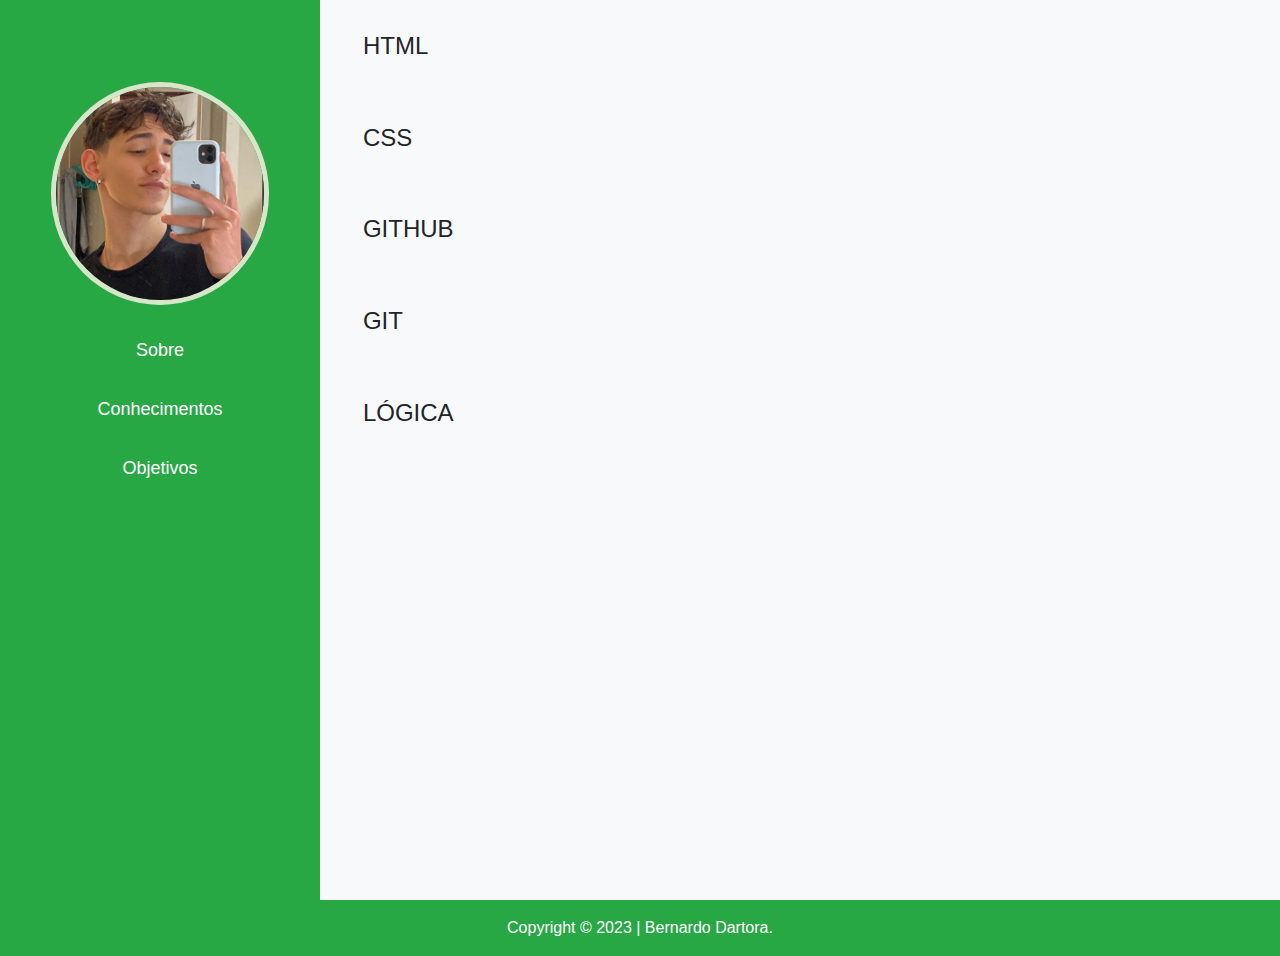
<file: conhecimentos.html>
<!DOCTYPE html>
<html lang="en">

<head>
    <meta charset="UTF-8">
    <meta name="viewport" content="width=device-width, initial-scale=1.0">
    <title>Conhecimentos</title>
    <link rel="stylesheet" href="https://maxcdn.bootstrapcdn.com/bootstrap/4.0.0/css/bootstrap.min.css"
        integrity="sha384-Gn5384xqQ1aoWXA+058RXPxPg6fy4IWvTNh0E263XmFcJlSAwiGgFAW/dAiS6JXm" crossorigin="anonymous">
    <link rel="stylesheet" href="./CSS/style.css">
</head>

<body>
    <div class="wrapper">
        <main class="container-fluid">
            <div class="row">
                <!-- Header -->
                <header class="col-md-3 bg-success">
                    <nav>
                        <ul class="lista">
                            <li class="link">
                                <img class="img-be" src="./imagens/Captura de tela 2023-07-24 121826.png"
                                    alt="imagem do bernardo">
                            </li>
                            <li class="link"><a href="./index.html">Sobre</a></li>
                            <li class="link"><a href="./conhecimentos.html">Conhecimentos</a></li>
                            <li class="link"><a href="./objetivos.html">Objetivos</a></li>
                        </ul>
                    </nav>
                </header>

                <!-- Section -->
                <section id="conhecimentos" class="col-md-9 bg-light">
                    <ol class="sec">
                        <li class="numeros">HTML</li>
                        <li class="numeros">CSS</li>
                        <li class="numeros">GITHUB</li>
                        <li class="numeros">GIT</li>
                        <li class="numeros">LÓGICA</li>
                    </ol>
                </section>
        </main>

        <!-- Footer -->
        <footer class="bg-success text-white text-center">
            Copyright © 2023 | Bernardo Dartora.
        </footer>
    </div>



</body>

</html>
</file>
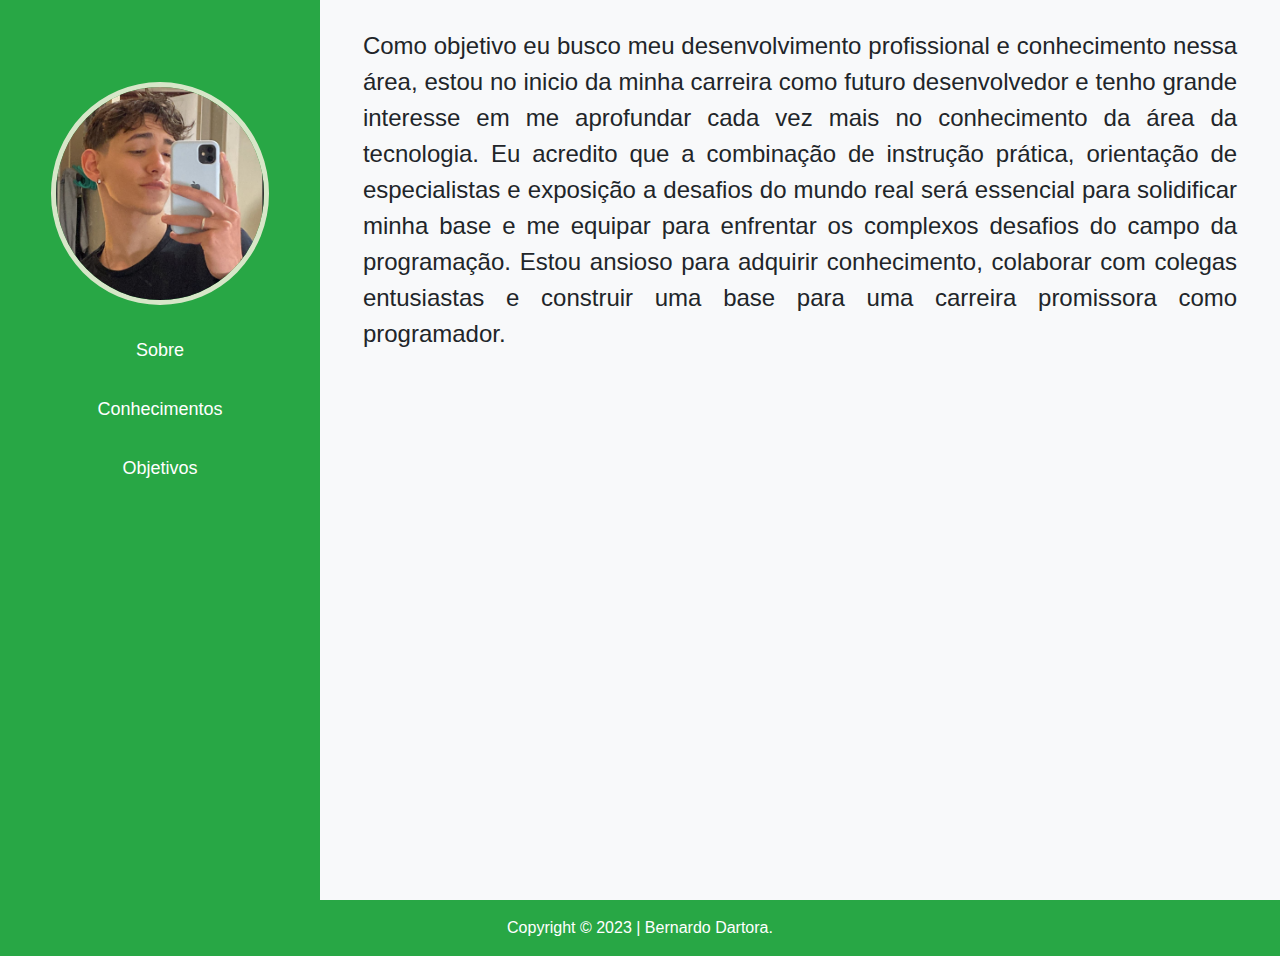
<file: objetivos.html>
<!DOCTYPE html>
<html lang="en">

<head>
    <meta charset="UTF-8">
    <meta name="viewport" content="width=device-width, initial-scale=1.0">
    <title>Objetivos</title>
    <link rel="stylesheet" href="https://maxcdn.bootstrapcdn.com/bootstrap/4.0.0/css/bootstrap.min.css"
        integrity="sha384-Gn5384xqQ1aoWXA+058RXPxPg6fy4IWvTNh0E263XmFcJlSAwiGgFAW/dAiS6JXm" crossorigin="anonymous">
    <link rel="stylesheet" href="./CSS/style.css">
</head>

<body>
    <div class="wrapper">
        <main class="container-fluid">
            <div class="row h-75 ">
                <!-- Header -->
                <header class="col-md-3 bg-success">
                    <nav>
                        <ul class="lista">
                            <li class="link">
                                <img class="img-be" src="./imagens/Captura de tela 2023-07-24 121826.png"
                                    alt="imagem do bernardo">
                            </li>
                            <li class="link"><a href="./index.html">Sobre</a></li>
                            <li class="link"><a href="./conhecimentos.html">Conhecimentos</a></li>
                            <li class="link"><a href="./objetivos.html">Objetivos</a></li>
                        </ul>
                    </nav>
                </header>

                <!-- Section -->
                <section id="conhecimentos" class="col-md-9 bg-light">
                    <ol class="bolinha">
                        <li class="numeros">
                            Como objetivo eu busco meu desenvolvimento profissional e conhecimento nessa área, estou no
                            inicio da minha carreira como futuro desenvolvedor e tenho grande interesse em me aprofundar
                            cada vez mais no conhecimento da área da tecnologia. Eu acredito que a combinação de
                            instrução prática, orientação de especialistas e exposição a desafios do mundo real será
                            essencial para solidificar minha base e me equipar para enfrentar os complexos desafios do
                            campo da programação. Estou ansioso para adquirir conhecimento, colaborar com colegas
                            entusiastas e construir uma base para uma carreira promissora como programador.
                        </li>
                    </ol>
                </section>
            </div>
        </main>

        <!-- Footer -->
        <footer class="bg-success text-white text-center">
            Copyright © 2023 | Bernardo Dartora.
        </footer>
    </div>

    <!-- Bootstrap Scripts -->
    <script src="https://code.jquery.com/jquery-3.2.1.slim.min.js"
        integrity="sha384-KJ3o2DKtIkvYIK3UENzmM7KCkRr/rE9/Qpg6aAZGJwFDMVNA/GpGFF93hXpG5KkN"
        crossorigin="anonymous"></script>
    <script src="https://cdnjs.cloudflare.com/ajax/libs/popper.js/1.12.9/umd/popper.min.js"
        integrity="sha384-ApNbgh9B+Y1QKtv3Rn7W3mgPxhU9K/ScQsAP7hUibX39j7fakFPskvXusvfa0b4Q"
        crossorigin="anonymous"></script>
    <script src="https://maxcdn.bootstrapcdn.com/bootstrap/4.0.0/js/bootstrap.min.js"
        integrity="sha384-JZR6Spejh4U02d8jOt6vLEHfe/JQGiRRSQQxSfFWpi1MquVdAyjUar5+76PVCmYl"
        crossorigin="anonymous"></script>

</body>

</html>
</file>
<file: CSS/style.css>
* {
    font-family: Arial, Helvetica, sans-serif;
    margin: 0;
    padding: 0;
}

html, body {
    height: 100%;
}

.wrapper {
    display: flex;
    flex-direction: column;
    min-height: 100vh;
}

main {
    flex: 1;
}




/* navegação */

header {
    background-color: #3FA110;
    height: 100vh;
}

.img-be {
    border-radius: 50%;
    border: #D7E6C8 solid 5px;
    width: 75%;
    max-width: 100%;
    display: block;
    margin: 0 auto;
}

.lista {
    list-style: none;
    padding-top: 3.125rem;
}

.link {
    margin-top: 2rem;
    font-size: large;
    text-align: center;
}

a {
    color: white;
}

a:hover {
    opacity: 0.5;
    text-decoration: none;
}

a:link {
    text-decoration: none;
}

/* conteudo */

#conhecimentos,
#objetivos {
    background-color: #D7E6C8;
    height: 100vh;
}

article {
    margin-bottom: 2rem;
    padding: 1rem;
}

.email {
    color: #296c0a;
    font-size: 1rem;
}

.dados,
.descrição,
.social {
    padding: 2rem;
}

.dados h1 {
    font-size: 2.5rem;
    margin-bottom: 2rem;
}

.sec,
.bolinha {
    list-style-type: none;
    padding-left: 0;
}

.numeros {
    padding: 3%;
    font-size: 1.5rem;
    text-align: justify;
}

/* Footer */

footer {
    background-color: #3FA110;
    text-align: center;
    padding: 1rem;
    color: white;
}
</file>
